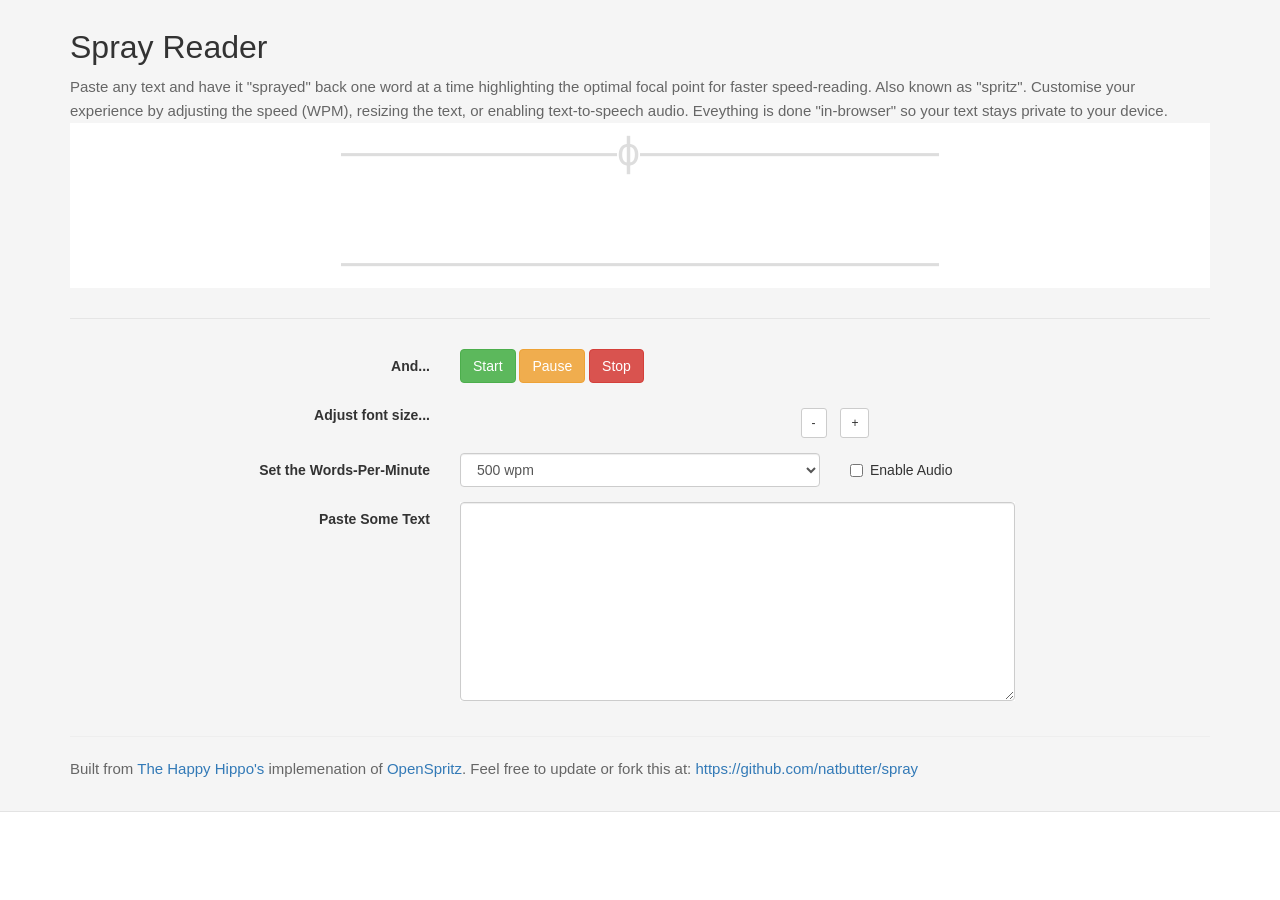
<file: index.html>
<!DOCTYPE html>
<html lang="en">

<head>
  <meta charset="utf-8">
  <meta http-equiv="X-UA-Compatible" content="IE=edge">
  <meta name="viewport" content="width=device-width, initial-scale=1.0">
  <meta name="description" content="Open-source speed-reading spritz tool, written in JavaScript">
  <meta name="author" content="Nathaniel Butterworth">
  <link rel="shortcut icon" href="favicon.png">

  <title>Spray</title>

  <!-- Bootstrap core CSS -->
  <link href="//netdna.bootstrapcdn.com/bootstrap/3.1.1/css/bootstrap.min.css" rel="stylesheet" media="screen">

  <!-- Custom styles for this template -->
  <link href="css/site-style.css" rel="stylesheet">

  <!-- Spray -->
  <link href='https://fonts.googleapis.com/css?family=Droid+Sans+Mono' rel='stylesheet' type='text/css'>
  <link href="css/spray-style.css" rel="stylesheet">

  <!-- HTML5 shim and Respond.js IE8 support of HTML5 elements and media queries -->
  <!--[if lt IE 9]>
      <script src="https://oss.maxcdn.com/libs/html5shiv/3.7.0/html5shiv.js"></script>
      <script src="https://oss.maxcdn.com/libs/respond.js/1.3.0/respond.min.js"></script>
    <![endif]-->
</head>

<body>
  <!-- Main intro banner for the application -->
  <div class="intro-banner">
    <div class="container">
      <h1>Spray Reader</h1>
      <p>Paste any text and have it "sprayed" back one word at a time highlighting the optimal focal
        point for faster speed-reading. Also known as "spritz". Customise your experience by adjusting the speed (WPM),
        resizing the text, or enabling
        text-to-speech audio. Eveything is done "in-browser" so your text stays private to your device.</p>
    </div>

    <div class="container">
      <div id="spray_container">
        <div id="guide_top">
          ————————————<span id="notch">&#1092;</span>—————————————
        </div>
        <div id="spray_result">&nbsp;</div>
        <div id="guide_bottom">
          ——————————————————————————
        </div>
      </div>
    </div>

    <div class="container">
      <form class="form-horizontal">
        <fieldset>

          <!-- Form Name -->
          <legend>&nbsp;</legend>
          <div id="word_counter"></div>

          <!-- Button (Double) -->
          <div class="form-group">
            <label class="col-md-4 control-label" for="start">And...</label>
            <div class="col-md-8">
              <button id="start" name="start" class="btn btn-success">Start</button>
              <button id="pause" name="pause" class="btn btn-warning">Pause</button>
              <button id="stop" name="stop" class="btn btn-danger">Stop</button>
            </div>
          </div>

          <!-- Spray Font Size -->
          <div class="form-group">
            <label class="col-md-4 control-label" for="start">Adjust font size...</label>
            <div class="col-md-8" id="font-size-controls">
              <button id="decrease-font" class="btn btn-default btn-sm">-</button>
              <button id="increase-font" class="btn btn-default btn-sm">+</button>
            </div>
          </div>

          <!-- Select Basic -->
          <div class="form-group">
            <label class="col-md-4 control-label" for="wpm">Set the Words-Per-Minute</label>
            <div class="col-md-4">
              <select id="wpm" name="wpm" class="form-control">
                <option value="100">100 wpm</option>
                <option value="200">200 wpm</option>
                <option value="300">300 wpm</option>
                <option value="400">400 wpm</option>
                <option value="500" selected>500 wpm</option>
                <option value="600">600 wpm</option>
                <option value="700">700 wpm</option>
                <option value="800">800 wpm</option>
              </select>
            </div>
            <div class="col-md-4"> <!-- Adjusted column size for checkbox -->
              <label class="checkbox-inline control-label">
                <input type="checkbox" id="audio-enable" name="audio-enable"> Enable Audio
              </label>
            </div>
          </div>

          <!-- Voice Selector -->
          <div class="form-group" id="voice-select-group" style="display: none;">
            <label class="col-md-4 control-label" for="voice-select">Choose Voice</label>
            <div class="col-md-4">
              <select id="voice-select" name="voice-select" class="form-control">
                <option value="">Loading voices...</option>
              </select>
            </div>
          </div>

          <!-- Textarea -->
          <div class="form-group">
            <label class="col-md-4 control-label" for="input-text">Paste Some Text</label>
            <div class="col-md-6">
              <div id="input-text-container">
                <div id="input-text-highlighter" class="form-control" aria-hidden="true"></div>
                <textarea class="form-control" id="input-text" name="input-text" rows="10" cols="50"></textarea>
              </div>
            </div>
          </div>

        </fieldset>
      </form>
    </div>
    <div id="results" class="container"></div>
    <div class="container">
      <hr>

      <footer>
        <p>Built from <a href="https://github.com/the-happy-hippo/spray">The Happy Hippo's</a> implemenation of <a
            href="https://github.com/Miserlou/OpenSpritz" target="_new">OpenSpritz</a>. Feel free to update or fork this
          at: <a href="https://github.com/natbutter/spray" target="_new">https://github.com/natbutter/spray</a></p>
      </footer>
    </div> <!-- /container -->


    <!-- Bootstrap core JavaScript
    ================================================== -->
    <!-- Placed at the end of the document so the pages load faster -->
    <script src="https://code.jquery.com/jquery-1.10.2.min.js"></script>
    <script src="//netdna.bootstrapcdn.com/bootstrap/3.1.1/js/bootstrap.min.js" type="text/javascript"></script>
    <script src="js/spray-reader.js"></script>
    <script type="text/javascript">
        var sprayReader = new SprayReader('#spray_result');

        $(document).ready(function () {
          $('#start').click(function (event) {
            if (!sprayReader.isPaused) {
              var inputText = $('#input-text').val();
              var wpm = $('#wpm').val();
              sprayReader.setInput(inputText);
              sprayReader.setWpm(wpm);
            }
            sprayReader.start();
            event.preventDefault();
          });

        $('#pause').click(function (event) {
          sprayReader.pause();

          event.preventDefault();
        });

        $('#stop').click(function (event) {
          sprayReader.stop();

          event.preventDefault();
        });

        $('#increase-font').click(function (event) {
          sprayReader.increaseFontSize();
          event.preventDefault();
        });

        $('#decrease-font').click(function (event) {
          sprayReader.decreaseFontSize();
          event.preventDefault();
        });

        $('#audio-enable').change(function (event) {
          var isChecked = $(this).is(':checked');
          sprayReader.isAudioEnabled = isChecked;
          if (isChecked) {
            $('#voice-select-group').show();
            populateVoices();
          } else {
            $('#voice-select-group').hide();
            if (sprayReader.speechSynthesis && sprayReader.speechSynthesis.speaking) {
              sprayReader.speechSynthesis.cancel();
            }
          }
        });

        function populateVoices() {
          if (!sprayReader.speechSynthesis) return;
          var voices = sprayReader.speechSynthesis.getVoices();
          var voiceSelect = $('#voice-select');
          var currentVal = voiceSelect.val();
          voiceSelect.empty();
          
          if (voices.length === 0) {
            voiceSelect.append('<option value="">No voices available</option>');
            return;
          }

          // Sort voices by language then name
          voices.sort(function(a, b) {
            if (a.lang < b.lang) return -1;
            if (a.lang > b.lang) return 1;
            if (a.name < b.name) return -1;
            if (a.name > b.name) return 1;
            return 0;
          });

          // Determine default voice if no user selection exists yet
          var defaultVoiceURI = null;
          if (!currentVal) {
            var preferredVoice = voices.find(function(v) {
              var nameLower = v.name.toLowerCase();
              return nameLower.indexOf('chrom') !== -1 && nameLower.indexOf('us english') !== -1 && nameLower.indexOf('4') !== -1;
            });
            if (preferredVoice) {
              defaultVoiceURI = preferredVoice.voiceURI;
            }
          }

          voices.forEach(function(voice) {
            var isGoogle = voice.name.indexOf('Google') !== -1;
            var label = voice.name + ' (' + voice.lang + ')' + (isGoogle ? ' ✨' : '');
            var option = $('<option>')
              .val(voice.voiceURI)
              .text(label);
            if (currentVal) {
              if (voice.voiceURI === currentVal) {
                option.attr('selected', 'selected');
              }
            } else if (defaultVoiceURI && voice.voiceURI === defaultVoiceURI) {
              option.attr('selected', 'selected');
            }
            voiceSelect.append(option);
          });

          sprayReader.setVoice(voiceSelect.val());
        }

        if (sprayReader.speechSynthesis) {
          if (sprayReader.speechSynthesis.onvoiceschanged !== undefined) {
            sprayReader.speechSynthesis.onvoiceschanged = populateVoices;
          }
          populateVoices();
        }

        $('#voice-select').change(function() {
          sprayReader.setVoice($(this).val());
        });
      });
    </script>
</body>

</html>
</file>
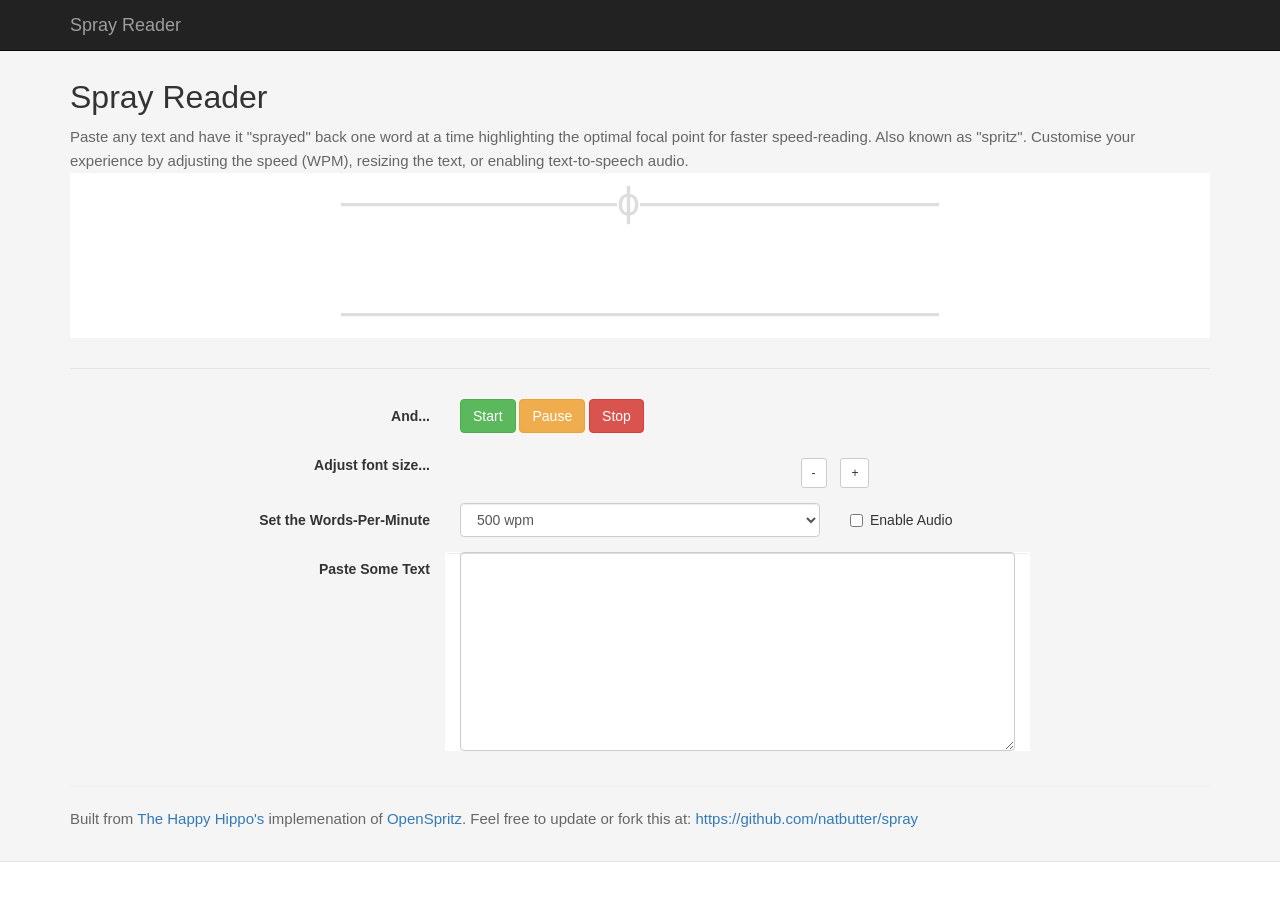
<file: docs/index.html>
<!DOCTYPE html>
<html lang="en">

<head>
  <meta charset="utf-8">
  <meta http-equiv="X-UA-Compatible" content="IE=edge">
  <meta name="viewport" content="width=device-width, initial-scale=1.0">
  <meta name="description" content="Open-source speed-reading spritz tool, written in JavaScript">
  <meta name="author" content="Nathaniel Butterworth">
  <link rel="shortcut icon" href="favicon.png">

  <title>Spray</title>

  <!-- Bootstrap core CSS -->
  <link href="//netdna.bootstrapcdn.com/bootstrap/3.1.1/css/bootstrap.min.css" rel="stylesheet" media="screen">

  <!-- Custom styles for this template -->
  <link href="css/site-style.css" rel="stylesheet">

  <!-- Spray -->
  <link href='https://fonts.googleapis.com/css?family=Droid+Sans+Mono' rel='stylesheet' type='text/css'>
  <link href="css/spray-style.css" rel="stylesheet">

  <!-- HTML5 shim and Respond.js IE8 support of HTML5 elements and media queries -->
  <!--[if lt IE 9]>
      <script src="https://oss.maxcdn.com/libs/html5shiv/3.7.0/html5shiv.js"></script>
      <script src="https://oss.maxcdn.com/libs/respond.js/1.3.0/respond.min.js"></script>
    <![endif]-->
</head>

<body>
  <div class="navbar navbar-inverse navbar-fixed-top" role="navigation">
    <div class="container">
      <div class="navbar-header">
        <button type="button" class="navbar-toggle" data-toggle="collapse" data-target=".navbar-collapse">
          <span class="sr-only">Toggle navigation</span>
          <span class="icon-bar"></span>
          <span class="icon-bar"></span>
          <span class="icon-bar"></span>
        </button>
        <a class="navbar-brand" href="#">Spray Reader</a>
      </div>
    </div>
  </div>
  <!-- Main intro banner for the application -->
  <div class="intro-banner">
    <div class="container">
      <h1>Spray Reader</h1>
      <p>Paste any text and have it "sprayed" back one word at a time highlighting the optimal focal
        point for faster speed-reading. Also known as "spritz". Customise your experience by adjusting the speed (WPM),
        resizing the text, or enabling
        text-to-speech audio.</p>
    </div>

    <div class="container">
      <div id="spray_container">
        <div id="guide_top">
          ————————————<span id="notch">&#1092;</span>—————————————
        </div>
        <div id="spray_result">&nbsp;</div>
        <div id="guide_bottom">
          ——————————————————————————
        </div>
      </div>
    </div>

    <div class="container">
      <form class="form-horizontal">
        <fieldset>

          <!-- Form Name -->
          <legend>&nbsp;</legend>
          <div id="word_counter"></div>

          <!-- Button (Double) -->
          <div class="form-group">
            <label class="col-md-4 control-label" for="start">And...</label>
            <div class="col-md-8">
              <button id="start" name="start" class="btn btn-success">Start</button>
              <button id="pause" name="pause" class="btn btn-warning">Pause</button>
              <button id="stop" name="stop" class="btn btn-danger">Stop</button>
            </div>
          </div>

          <!-- Spray Font Size -->
          <div class="form-group">
            <label class="col-md-4 control-label" for="start">Adjust font size...</label>
            <div class="col-md-8" id="font-size-controls">
              <button id="decrease-font" class="btn btn-default btn-sm">-</button>
              <button id="increase-font" class="btn btn-default btn-sm">+</button>
            </div>
          </div>

          <!-- Select Basic -->
          <div class="form-group">
            <label class="col-md-4 control-label" for="wpm">Set the Words-Per-Minute</label>
            <div class="col-md-4">
              <select id="wpm" name="wpm" class="form-control">
                <option value="100">100 wpm</option>
                <option value="200">200 wpm</option>
                <option value="300">300 wpm</option>
                <option value="400">400 wpm</option>
                <option value="500" selected>500 wpm</option>
                <option value="600">600 wpm</option>
                <option value="700">700 wpm</option>
                <option value="800">800 wpm</option>
              </select>
            </div>
            <div class="col-md-4"> <!-- Adjusted column size for checkbox -->
              <label class="checkbox-inline control-label">
                <input type="checkbox" id="audio-enable" name="audio-enable"> Enable Audio
              </label>
            </div>
          </div>

          <!-- Voice Selector -->
          <div class="form-group" id="voice-select-group" style="display: none;">
            <label class="col-md-4 control-label" for="voice-select">Choose Voice</label>
            <div class="col-md-4">
              <select id="voice-select" name="voice-select" class="form-control">
                <option value="">Loading voices...</option>
              </select>
            </div>
          </div>

          <!-- Textarea -->
          <div class="form-group">
            <label class="col-md-4 control-label" for="input-text">Paste Some Text</label>
            <div class="col-md-6" id="input-text-container">
              <div id="input-text-highlighter" class="form-control"></div>
              <textarea class="form-control" id="input-text" name="input-text" rows="10" cols="50"></textarea>
            </div>
          </div>

        </fieldset>
      </form>
    </div>
    <div id="results" class="container"></div>
    <div class="container">
      <hr>

      <footer>
        <p>Built from <a href="https://github.com/the-happy-hippo/spray">The Happy Hippo's</a> implemenation of <a
            href="https://github.com/Miserlou/OpenSpritz" target="_new">OpenSpritz</a>. Feel free to update or fork this
          at: <a href="https://github.com/natbutter/spray" target="_new">https://github.com/natbutter/spray</a></p>
      </footer>
    </div> <!-- /container -->


    <!-- Bootstrap core JavaScript
    ================================================== -->
    <!-- Placed at the end of the document so the pages load faster -->
    <script src="https://code.jquery.com/jquery-1.10.2.min.js"></script>
    <script src="//netdna.bootstrapcdn.com/bootstrap/3.1.1/js/bootstrap.min.js" type="text/javascript"></script>
    <script src="js/spray-reader.js"></script>
    <script type="text/javascript">
        var sprayReader = new SprayReader('#spray_result');

        $(document).ready(function () {
          $('#start').click(function (event) {
            if (!sprayReader.isPaused) {
              var inputText = $('#input-text').val();
              var wpm = $('#wpm').val();
              sprayReader.setInput(inputText);
              sprayReader.setWpm(wpm);
            }
            sprayReader.start();
            event.preventDefault();
          });

        $('#pause').click(function (event) {
          sprayReader.pause();

          event.preventDefault();
        });

        $('#stop').click(function (event) {
          sprayReader.stop();

          event.preventDefault();
        });

        $('#increase-font').click(function (event) {
          sprayReader.increaseFontSize();
          event.preventDefault();
        });

        $('#decrease-font').click(function (event) {
          sprayReader.decreaseFontSize();
          event.preventDefault();
        });

        $('#audio-enable').change(function (event) {
          var isChecked = $(this).is(':checked');
          sprayReader.isAudioEnabled = isChecked;
          if (isChecked) {
            $('#voice-select-group').show();
            populateVoices();
          } else {
            $('#voice-select-group').hide();
            if (sprayReader.speechSynthesis && sprayReader.speechSynthesis.speaking) {
              sprayReader.speechSynthesis.cancel();
            }
          }
        });

        function populateVoices() {
          if (!sprayReader.speechSynthesis) return;
          var voices = sprayReader.speechSynthesis.getVoices();
          var voiceSelect = $('#voice-select');
          var currentVal = voiceSelect.val();
          voiceSelect.empty();
          
          if (voices.length === 0) {
            voiceSelect.append('<option value="">No voices available</option>');
            return;
          }

          // Sort voices by language then name
          voices.sort(function(a, b) {
            if (a.lang < b.lang) return -1;
            if (a.lang > b.lang) return 1;
            if (a.name < b.name) return -1;
            if (a.name > b.name) return 1;
            return 0;
          });

          voices.forEach(function(voice) {
            var isGoogle = voice.name.indexOf('Google') !== -1;
            var label = voice.name + ' (' + voice.lang + ')' + (isGoogle ? ' ✨' : '');
            var option = $('<option>')
              .val(voice.voiceURI)
              .text(label);
            if (voice.voiceURI === currentVal) {
              option.attr('selected', 'selected');
            }
            voiceSelect.append(option);
          });

          sprayReader.setVoice(voiceSelect.val());
        }

        if (sprayReader.speechSynthesis) {
          if (sprayReader.speechSynthesis.onvoiceschanged !== undefined) {
            sprayReader.speechSynthesis.onvoiceschanged = populateVoices;
          }
          populateVoices();
        }

        $('#voice-select').change(function() {
          sprayReader.setVoice($(this).val());
        });
      });
    </script>
</body>

</html>
</file>
<file: css/site-style.css>
body {
  padding-bottom: 20px;
}

.tt-query,
.tt-hint {
    height: 30px;
    padding: 8px 12px;
    line-height: 30px;
    outline: none;
}

.tt-query {
    -webkit-box-shadow: inset 0 1px 1px rgba(0, 0, 0, 0.075);
    -moz-box-shadow: inset 0 1px 1px rgba(0, 0, 0, 0.075);
    box-shadow: inset 0 1px 1px rgba(0, 0, 0, 0.075);
}

.tt-hint {
    color: #999
}

.tt-dropdown-menu {
    width: 422px;
    margin-top: 12px;
    padding: 8px 0;
    background-color: #fff;
    border: 1px solid #ccc;
    border: 1px solid rgba(0, 0, 0, 0.2);
    -webkit-border-radius: 8px;
    -moz-border-radius: 8px;
    border-radius: 8px;
    -webkit-box-shadow: 0 5px 10px rgba(0,0,0,.2);
    -moz-box-shadow: 0 5px 10px rgba(0,0,0,.2);
    box-shadow: 0 5px 10px rgba(0,0,0,.2);
}

.tt-suggestion {
    padding: 3px 20px;
    line-height: 24px;
}

.tt-suggestion.tt-is-under-cursor {
    color: #fff;
    background-color: #0097cf;

}

.tt-suggestion p {
    margin: 0;
}

footer {
    font-size: 12px;
}

.intro-banner {
    padding: 30px 0;
    background-color: #f5f5f5;
    border-bottom: 1px solid #e3e3e3;
    margin-bottom: 30px;
}

.intro-banner h1 {
    font-size: 32px;
    margin-top: 0;
    margin-bottom: 10px;
    font-weight: 500;
}

.intro-banner p {
    font-size: 15px;
    color: #666;
    line-height: 1.6;
    margin-bottom: 0;
}
</file>
<file: css/spray-style.css>
#spray_holder{
    width: 100%;
    box-shadow: 2px 2px 4px rgba(0, 0, 0, .2);
    background-color: #ffffff;
    position: fixed;
    z-index: 99999999999999999;
}

#spray_spacer{
    width: 100%;
}

#spray_container{
    background-color: #ffffff;
    text-align: center;
    font-size: 3vw;
    font-family: 'Droid Sans Mono', sans-serif;
}

#spray_result{
    text-align: center;
/*     font-size: 64px;
    font-family: 'Droid Sans Mono', sans-serif; */
}

#guide_top{
    text-align: center;
/*     font-size: 64px;
    font-family: 'Droid Sans Mono', sans-serif; */
    color: #DDDDDD;
}

#guide_bottom{
    text-align: center;
/*     font-size: 64px;
    font-family: 'Droid Sans Mono', sans-serif; */
    color: #DDDDDD;
}

#notch{
    text-align: center;
/*     font-size: 64px;
    font-family: 'Droid Sans Mono', sans-serif; */
    color: #DDDDDD;
}

.spray_start{
    color: #333333;
/*     text-align: center;
    font-size: 64px;
    font-family: 'Droid Sans Mono', sans-serif; */
}
.spray_pivot{
    color: #DE0000;
/*     text-align: center;
    font-size: 64px;
    font-family: 'Droid Sans Mono', sans-serif; */
}
.spray_end{
    color: #333333;
/*     text-align: center;
    font-size: 64px;
    font-family: 'Droid Sans Mono', sans-serif; */
}

#spray_credits{
    float: right;
    font-family: 'Droid Sans Mono', sans-serif;
    font-size: 13px;
}

#spray_credits a{
    color: #dddddd;
    text-decoration: none;
}

#spray_selector{
    float: left;
    width: auto;
}

.invisible{
    font-family: 'Droid Sans Mono', sans-serif;
    color: #ffffff;
}

/* @media only screen and (max-device-width: 480px){
    #spray_result, #guide_top, #guide_bottom, #notch, #spray_start, #spray_pivot, #spray_end{
        font-size:14px;
    }
    .spray_start, .spray_pivot, .spray_end{
        font-size:14px;
    }
} */

#font-size-controls {
    text-align: center;
    margin-top: 10px;
}

#font-size-controls button {
    margin: 0 5px;
}

#word_counter {
    margin-top: 10px;
    color: #555;
    font-size: 13px;
}

#input-text-container {
    position: relative;
    background-color: #fff;
}

#input-text, #input-text-highlighter {
    /* Shared styles for alignment */
    font-family: monospace, sans-serif;
    font-size: 13px;
    line-height: 1.42857143;
    letter-spacing: normal;
    word-spacing: normal;
    text-align: left;
    white-space: pre-wrap;
    word-wrap: break-word;
    overflow-wrap: break-word;
    word-break: normal;
    tab-size: 8;
    padding: 6px 12px;
    -webkit-box-sizing: border-box;
       -moz-box-sizing: border-box;
            box-sizing: border-box;
}

#input-text-highlighter {
    position: absolute;
    top: 0;
    left: 0;
    width: 100%;
    height: 100%;
    border-color: transparent;
    background-color: transparent;
    box-shadow: none;
    color: transparent;
    -webkit-text-fill-color: transparent;
    overflow: hidden;
    pointer-events: none;
    z-index: 1;
}

#input-text {
    position: relative;
    z-index: 2;
    background-color: transparent;
    width: 100%;
    overflow-y: scroll;
    overflow-x: hidden;
    resize: vertical;
}

.highlight {
    background-color: rgba(255,255,0,0.5);
}
</file>
<file: docs/css/site-style.css>
/* Move down content because we have a fixed navbar that is 50px tall */
body {
  padding-top: 50px;
  padding-bottom: 20px;
}

.tt-query,
.tt-hint {
    height: 30px;
    padding: 8px 12px;
    line-height: 30px;
    outline: none;
}

.tt-query {
    -webkit-box-shadow: inset 0 1px 1px rgba(0, 0, 0, 0.075);
    -moz-box-shadow: inset 0 1px 1px rgba(0, 0, 0, 0.075);
    box-shadow: inset 0 1px 1px rgba(0, 0, 0, 0.075);
}

.tt-hint {
    color: #999
}

.tt-dropdown-menu {
    width: 422px;
    margin-top: 12px;
    padding: 8px 0;
    background-color: #fff;
    border: 1px solid #ccc;
    border: 1px solid rgba(0, 0, 0, 0.2);
    -webkit-border-radius: 8px;
    -moz-border-radius: 8px;
    border-radius: 8px;
    -webkit-box-shadow: 0 5px 10px rgba(0,0,0,.2);
    -moz-box-shadow: 0 5px 10px rgba(0,0,0,.2);
    box-shadow: 0 5px 10px rgba(0,0,0,.2);
}

.tt-suggestion {
    padding: 3px 20px;
    line-height: 24px;
}

.tt-suggestion.tt-is-under-cursor {
    color: #fff;
    background-color: #0097cf;

}

.tt-suggestion p {
    margin: 0;
}

footer {
    font-size: 12px;
}

.intro-banner {
    padding: 30px 0;
    background-color: #f5f5f5;
    border-bottom: 1px solid #e3e3e3;
    margin-bottom: 30px;
}

.intro-banner h1 {
    font-size: 32px;
    margin-top: 0;
    margin-bottom: 10px;
    font-weight: 500;
}

.intro-banner p {
    font-size: 15px;
    color: #666;
    line-height: 1.6;
    margin-bottom: 0;
}
</file>
<file: docs/css/spray-style.css>
#spray_holder{
    width: 100%;
    box-shadow: 2px 2px 4px rgba(0, 0, 0, .2);
    background-color: #ffffff;
    position: fixed;
    z-index: 99999999999999999;
}

#spray_spacer{
    width: 100%;
}

#spray_container{
    background-color: #ffffff;
    text-align: center;
    font-size: 3vw;
    font-family: 'Droid Sans Mono', sans-serif;
}

#spray_result{
    text-align: center;
/*     font-size: 64px;
    font-family: 'Droid Sans Mono', sans-serif; */
}

#guide_top{
    text-align: center;
/*     font-size: 64px;
    font-family: 'Droid Sans Mono', sans-serif; */
    color: #DDDDDD;
}

#guide_bottom{
    text-align: center;
/*     font-size: 64px;
    font-family: 'Droid Sans Mono', sans-serif; */
    color: #DDDDDD;
}

#notch{
    text-align: center;
/*     font-size: 64px;
    font-family: 'Droid Sans Mono', sans-serif; */
    color: #DDDDDD;
}

.spray_start{
    color: #333333;
/*     text-align: center;
    font-size: 64px;
    font-family: 'Droid Sans Mono', sans-serif; */
}
.spray_pivot{
    color: #DE0000;
/*     text-align: center;
    font-size: 64px;
    font-family: 'Droid Sans Mono', sans-serif; */
}
.spray_end{
    color: #333333;
/*     text-align: center;
    font-size: 64px;
    font-family: 'Droid Sans Mono', sans-serif; */
}

#spray_credits{
    float: right;
    font-family: 'Droid Sans Mono', sans-serif;
    font-size: 13px;
}

#spray_credits a{
    color: #dddddd;
    text-decoration: none;
}

#spray_selector{
    float: left;
    width: auto;
}

.invisible{
    font-family: 'Droid Sans Mono', sans-serif;
    color: #ffffff;
}

/* @media only screen and (max-device-width: 480px){
    #spray_result, #guide_top, #guide_bottom, #notch, #spray_start, #spray_pivot, #spray_end{
        font-size:14px;
    }
    .spray_start, .spray_pivot, .spray_end{
        font-size:14px;
    }
} */

#font-size-controls {
    text-align: center;
    margin-top: 10px;
}

#font-size-controls button {
    margin: 0 5px;
}

#word_counter {
    margin-top: 10px;
    color: #555;
    font-size: 13px;
}

#input-text-container {
    position: relative;
    background-color: #fff;
}

#input-text, #input-text-highlighter {
    /* Shared styles for alignment */
    font-family: monospace, sans-serif;
    font-size: 13px;
    line-height: 1.42857143;
    white-space: pre-wrap;
    word-wrap: break-word;
    padding: 6px 12px;
    -webkit-box-sizing: border-box;
       -moz-box-sizing: border-box;
            box-sizing: border-box;
    overflow-y: scroll;
    overflow-x: hidden;
}

#input-text-highlighter {
    position: absolute;
    top: 0;
    left: 0;
    width: 100%;
    height: 100%;
    border-color: transparent;
    background-color: transparent;
    color: transparent;
    -webkit-text-fill-color: transparent;
    z-index: 1;
    scrollbar-color: transparent transparent;
}

#input-text-highlighter::-webkit-scrollbar {
    color: transparent;
    background: transparent;
}

#input-text-highlighter::-webkit-scrollbar-thumb {
    background: transparent;
}

#input-text {
    position: relative;
    z-index: 2;
    background-color: transparent;
    width: 100%;
    resize: vertical;
}

.highlight {
    background-color: rgba(255,255,0,0.5);
}
</file>
